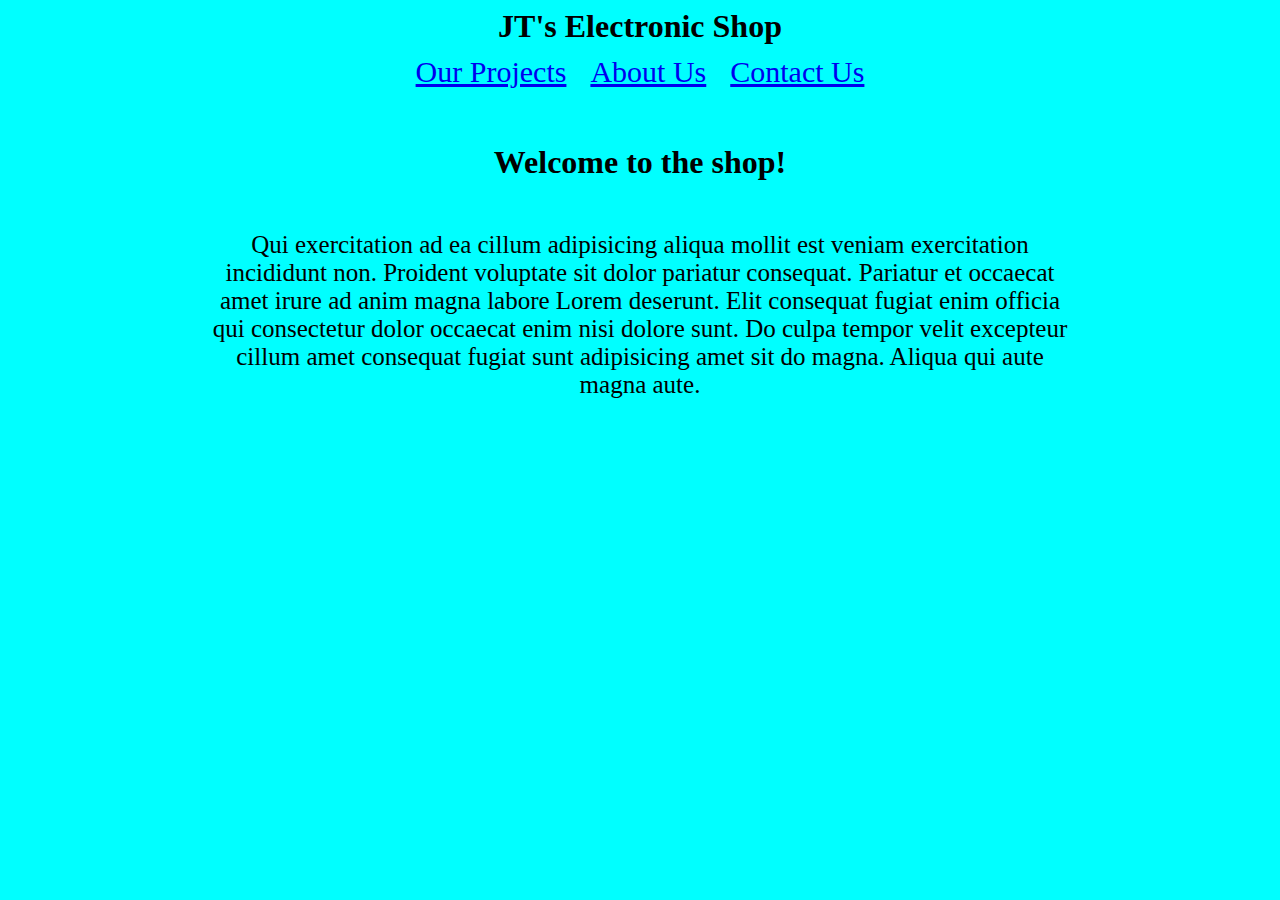
<file: index.html>
<!DOCTYPE html>
<html lang="en">
<head>
    <meta charset="UTF-8">
    <meta http-equiv="X-UA-Compatible" content="IE=edge">
    <meta name="viewport" content="width=device-width, initial-scale=1.0">
    <title>Home</title>

    <link rel="stylesheet" type="text/css" href="css\styles.css"/>
</head>
<body>
    <header>
        <h1 id="head">JT's Electronic Shop</h1>
    </header>
    <nav id="navBar">
        <a href="projects.html">Our Projects</a>
        <a href="about.html">About Us</a>
        <a href="contact.html">Contact Us</a>
    </nav>
    <h1 id="welcome">Welcome to the shop!</h1>
    <p>Qui exercitation ad ea cillum adipisicing aliqua mollit est veniam exercitation incididunt non. Proident voluptate sit dolor pariatur consequat. Pariatur et occaecat amet irure ad anim magna labore Lorem deserunt. Elit consequat fugiat enim officia qui consectetur dolor occaecat enim nisi dolore sunt. Do culpa tempor velit excepteur cillum amet consequat fugiat sunt adipisicing amet sit do magna. Aliqua qui aute magna aute.</p>
</body>
</html>
</file>
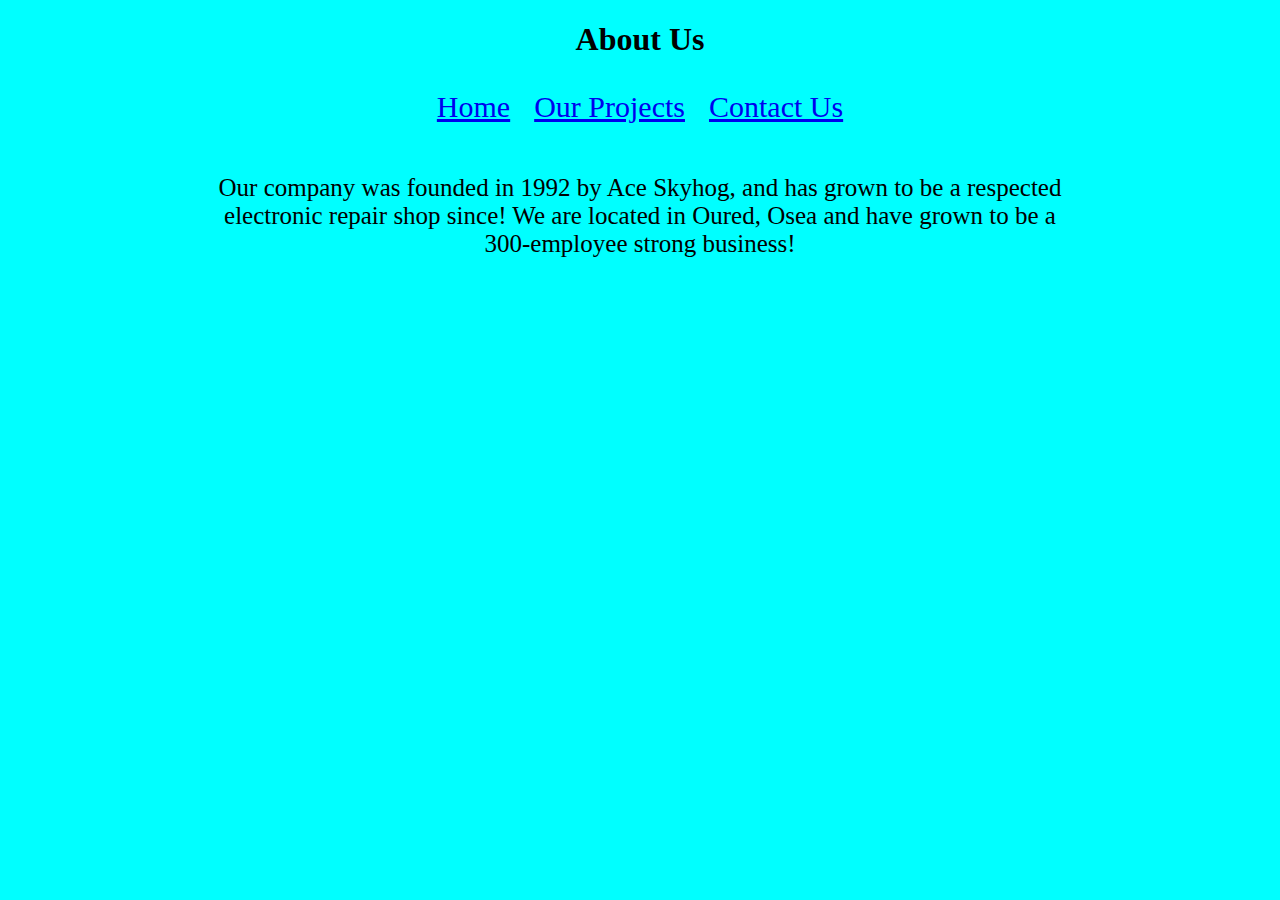
<file: about.html>
<!DOCTYPE html>
<html lang="en">
<head>
    <meta charset="UTF-8">
    <meta http-equiv="X-UA-Compatible" content="IE=edge">
    <meta name="viewport" content="width=device-width, initial-scale=1.0">
    <title>About Us</title>

    <link rel="stylesheet" type="text/css" href="css\styles.css"/>
</head>
<body>
    <header id="head">
        <h1>About Us</h1>
    </header>
    <nav id="navBar">
        <a href="index.html">Home</a>
        <a href="projects.html">Our Projects</a>
        <a href="contact.html">Contact Us</a>
    </nav>
    <p>Our company was founded in 1992 by Ace Skyhog, and has grown to be a respected electronic repair shop since!
        We are located in Oured, Osea and have grown to be a 300-employee strong business!
    </p>
</body>
</html>
</file>
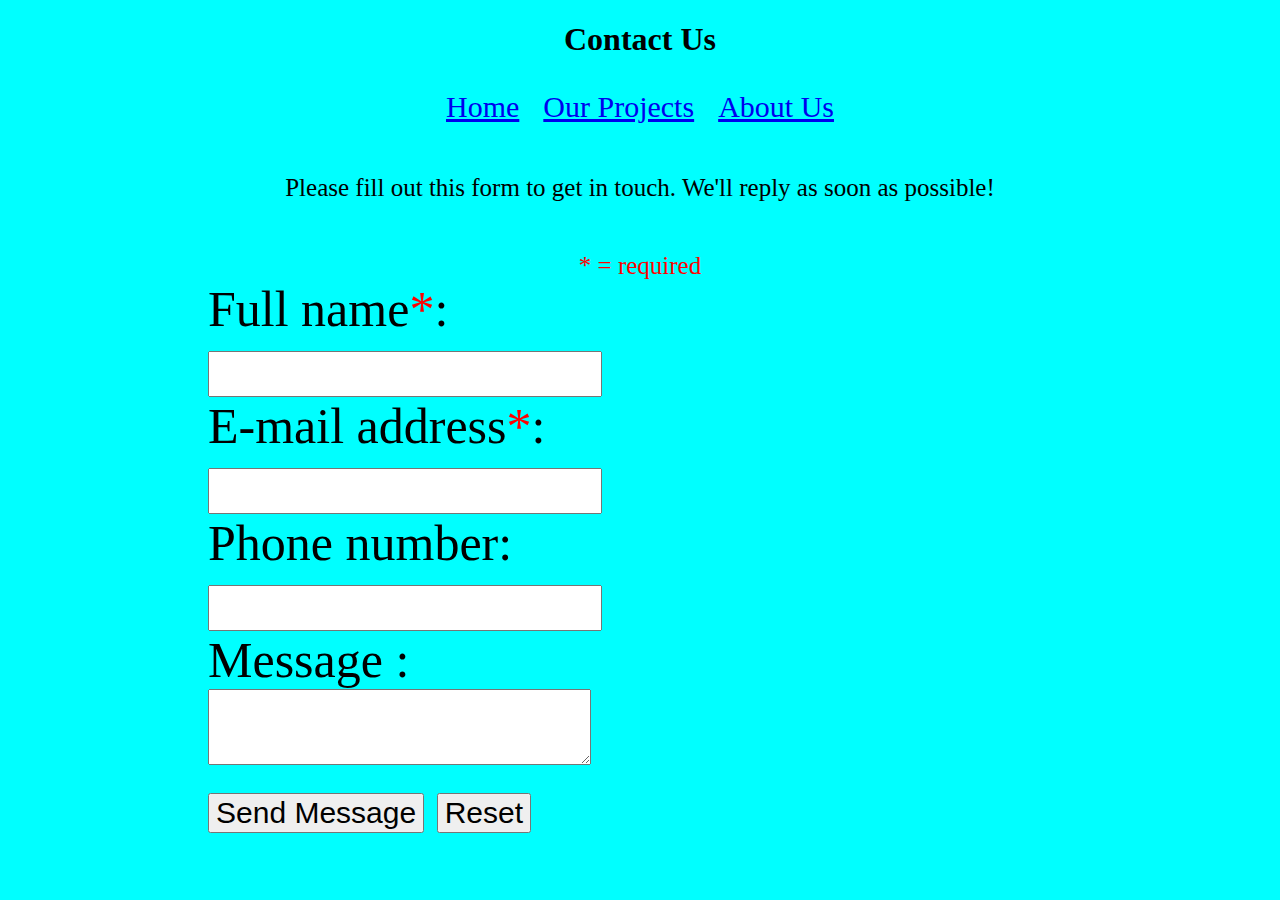
<file: contact.html>
<!DOCTYPE html>
<html lang="en">
<head>
    <meta charset="UTF-8">
    <meta http-equiv="X-UA-Compatible" content="IE=edge">
    <meta name="viewport" content="width=device-width, initial-scale=1.0">
    <title>Contact Us</title>

    <link rel="stylesheet" type="text/css" href="css\styles.css"/>
    <script src="js\contactVal.js"></script>
</head>
<body>
    <header id="head">
        <h1>Contact Us</h1>
    </header>
    <nav id="navBar">
        <a href="index.html">Home</a>
        <a href="projects.html">Our Projects</a>
        <a href="about.html">About Us</a>
    </nav>
    <p>Please fill out this form to get in touch. We'll reply as soon as possible!</p>
    <p id="required">* = required</p>
    <form action="index.html" id="form" onsubmit="return validateContact()" method="post">
        <label for="fullName">Full name<label id="required">*</label>: </label><br>
        <input type="text" id="fullName" name="fullName"/><br>
        <label for="email">E-mail address<label id="required">*</label>: </label><br>
        <input type="email" id="email" name="email"/><br>
        <label for="phone">Phone number: </label><br>
        <input type="text" id="phone" name="phone"/><br>
        <label for="message">Message :</label><br>
        <textarea id="message" name="message"></textarea><br>
        <input type="submit" value="Send Message"/>
        <input type="reset"/>
    </form>
</body>
</html>
</file>
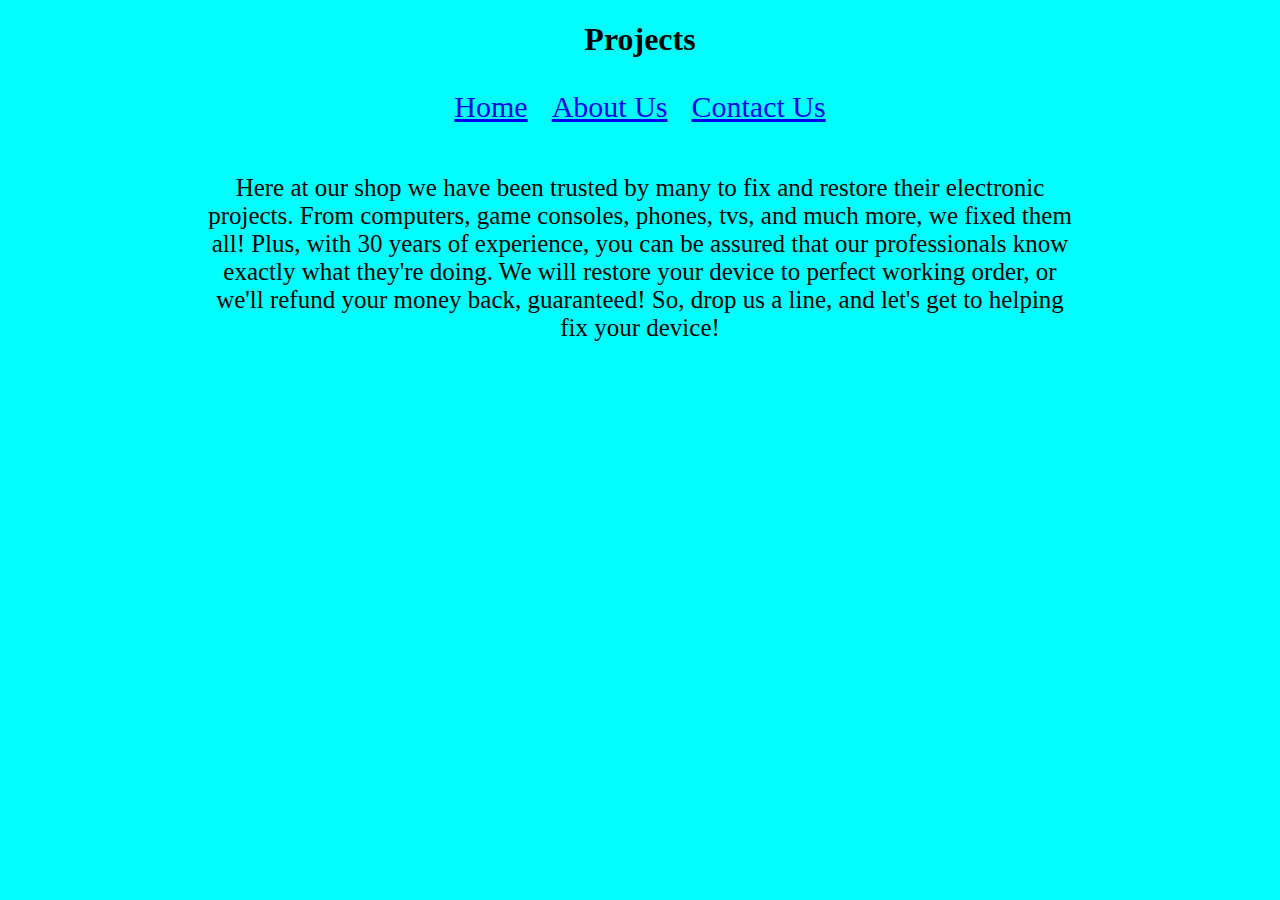
<file: projects.html>
<!DOCTYPE html>
<html lang="en">
<head>
    <meta charset="UTF-8">
    <meta http-equiv="X-UA-Compatible" content="IE=edge">
    <meta name="viewport" content="width=device-width, initial-scale=1.0">
    <title>Projects</title>

    <link rel="stylesheet" type="text/css" href="css\styles.css"/>
</head>
<body>
    <header id="head">
        <h1>Projects</h1>
    </header>
    <nav id="navBar">
        <a href="index.html">Home</a>
        <a href="about.html">About Us</a>
        <a href="contact.html">Contact Us</a>
    </nav>
    <p>Here at our shop we have been trusted by many to fix and restore their electronic projects.
        From computers, game consoles, phones, tvs, and much more, we fixed them all!
        Plus, with 30 years of experience, you can be assured that our professionals know exactly what they're doing.
        We will restore your device to perfect working order, or we'll refund your money back, guaranteed!
        So, drop us a line, and let's get to helping fix your device!
    </p>
</body>
</html>
</file>
